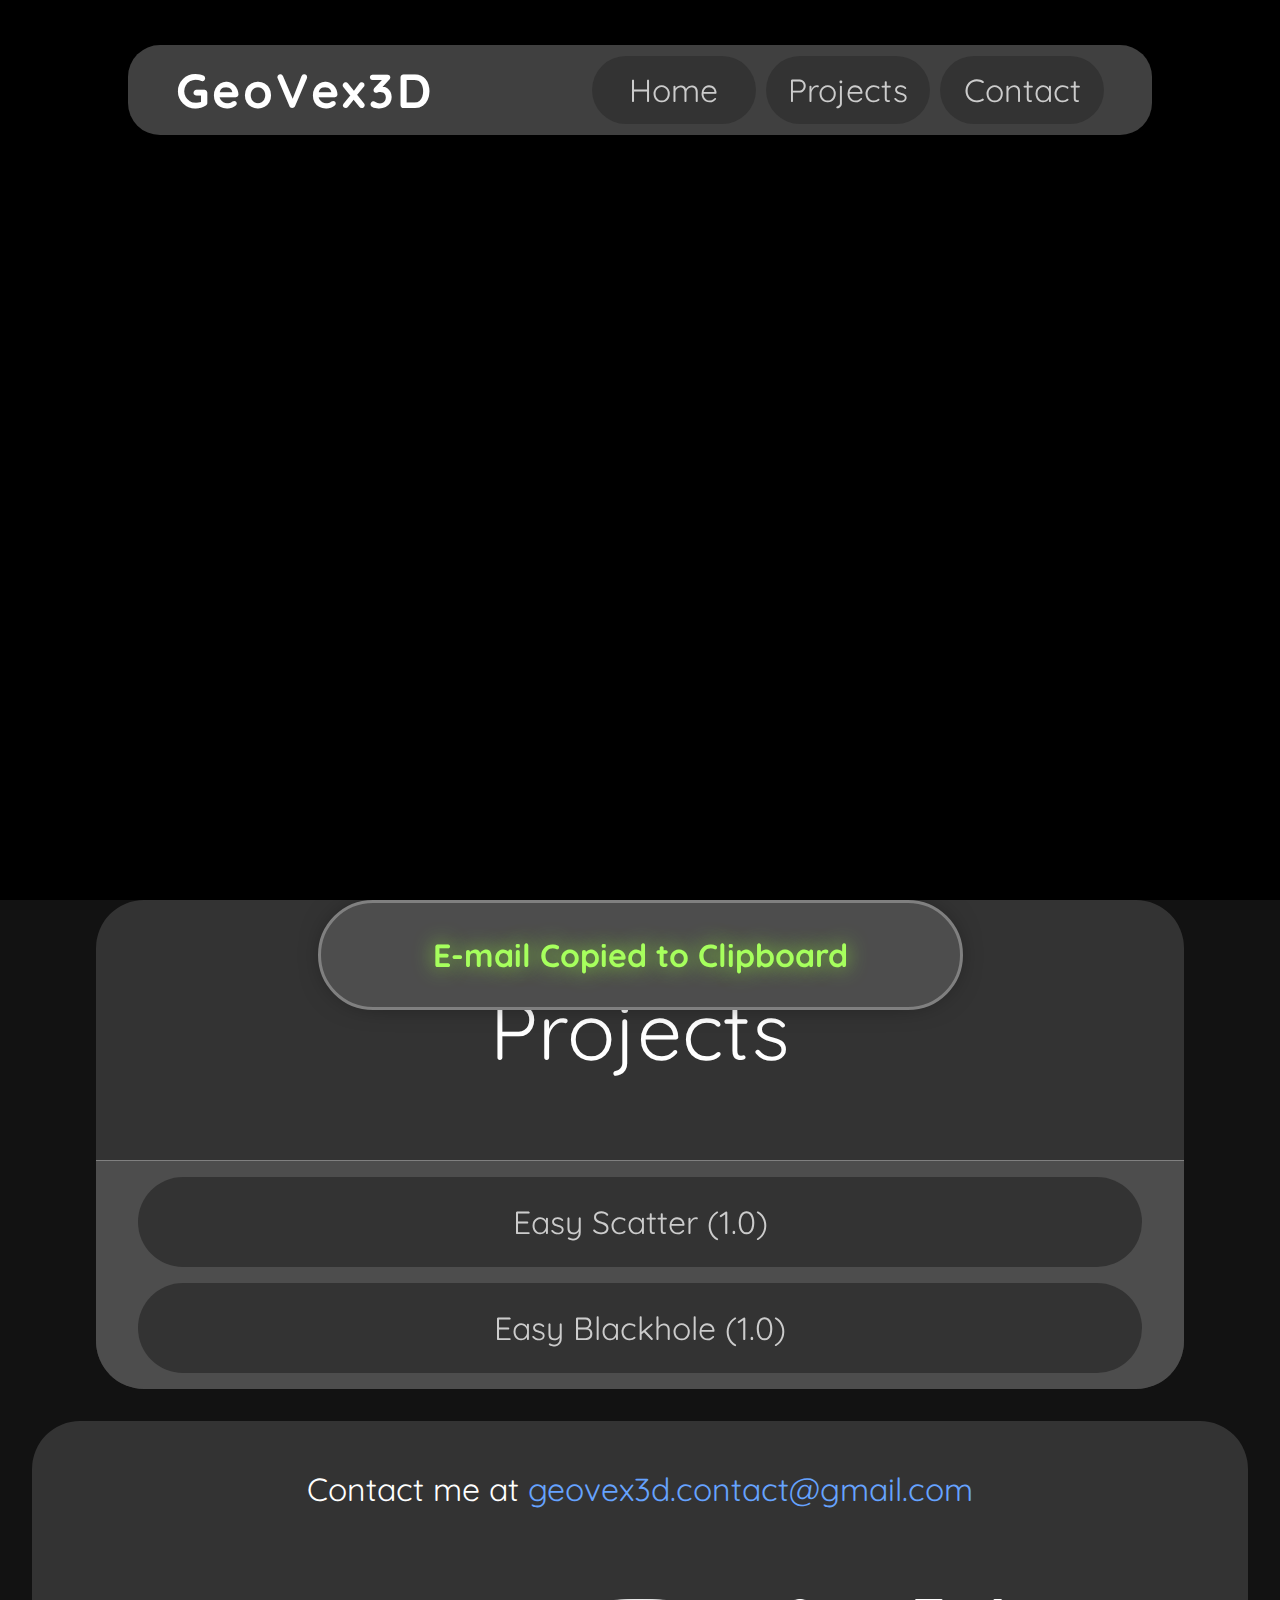
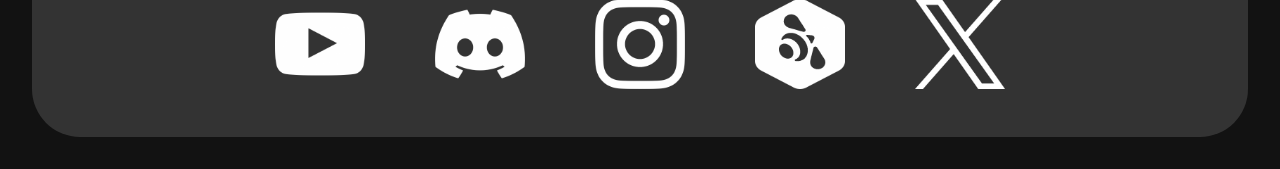
<file: index.html>
<!DOCTYPE html>
<html>
  <head>
    <meta http-equiv="refresh" content="">
    <title>GeoVex3D Portfolio</title>
    <link rel="stylesheet" href="style.css">
    <script src="script.js" defer></script>
  </head>
  <body>
    <div class="background"></div>
    <div class="header">
      <a class="logo" href="index.html">GeoVex3D</a>
      <div class="nav">
        <a class="btn" href="#home">Home</a>
        <a class="btn" href="#projects">Projects</a>
        <a class="btn" href="#contact">Contact</a>
      </div>
    </div>
      <section class="home" id="home">
        <div class="text1">Hello, I am <strong>GeoVex3D</strong></div>
        <div class="text2">I'm a 3D artist who's more focus on <span class="text2u">Procedural</span> workflows in <a class="blender" href="https://www.blender.org/" target="_blank">Blender</a>, particularly in creating <span class="text2u">Procedural materials, Textures, and Geometry Nodes Generators</span>, while trying to maintain flexibility, efficiency, and non-destructive design.
        <br><br>
        I have a good sense for <span class="text2u">Product visualization</span> and can present objects clearly and attractively, though it's not my main area of expertise. I lie more in building smart systems and visual tools within Blender.</div>
      </section>
      <section class="projects" id="projects" id="scroll">
        <p class="p_text">Projects</p>
        <div class="project">
          <a href="Easy Scatter.html">Easy Scatter (1.0)</a>
          <a href="Easy Blackhole.html">Easy Blackhole (1.0)</a>
        </div>
      </section>
      <section class="contact" id="contact">
        <div>Contact me at <a class="copybtn" id="copybtn">geovex3d.contact@gmail.com</a></div>
        <div class="socials">
          <a target="_blank" href="https://www.youtube.com/@GeoVex3D">            <img class="icon" src="Logos/YouTube.png"></a>
          <a target="_blank" href="https://discord.gg/ufhUNHXa">                  <img class="icon" src="Logos/Discord.png"></a>
          <a target="_blank" href="https://www.instagram.com/geovex3d/">          <img class="icon" src="Logos/Instagram.png"></a>
          <a target="_blank" href="https://superhivemarket.com/creators/geovex3d"><img class="icon" src="Logos/SuperhiverMarket.png"></a>
          <a target="_blank" href="https://x.com/GeoVex3D"                       ><img class="icon" src="Logos/X.png"></a>
        </div>
        <div class="notif" id="notif">E-mail Copied to Clipboard</div>
      </section>
  </body>
</html>
</file>
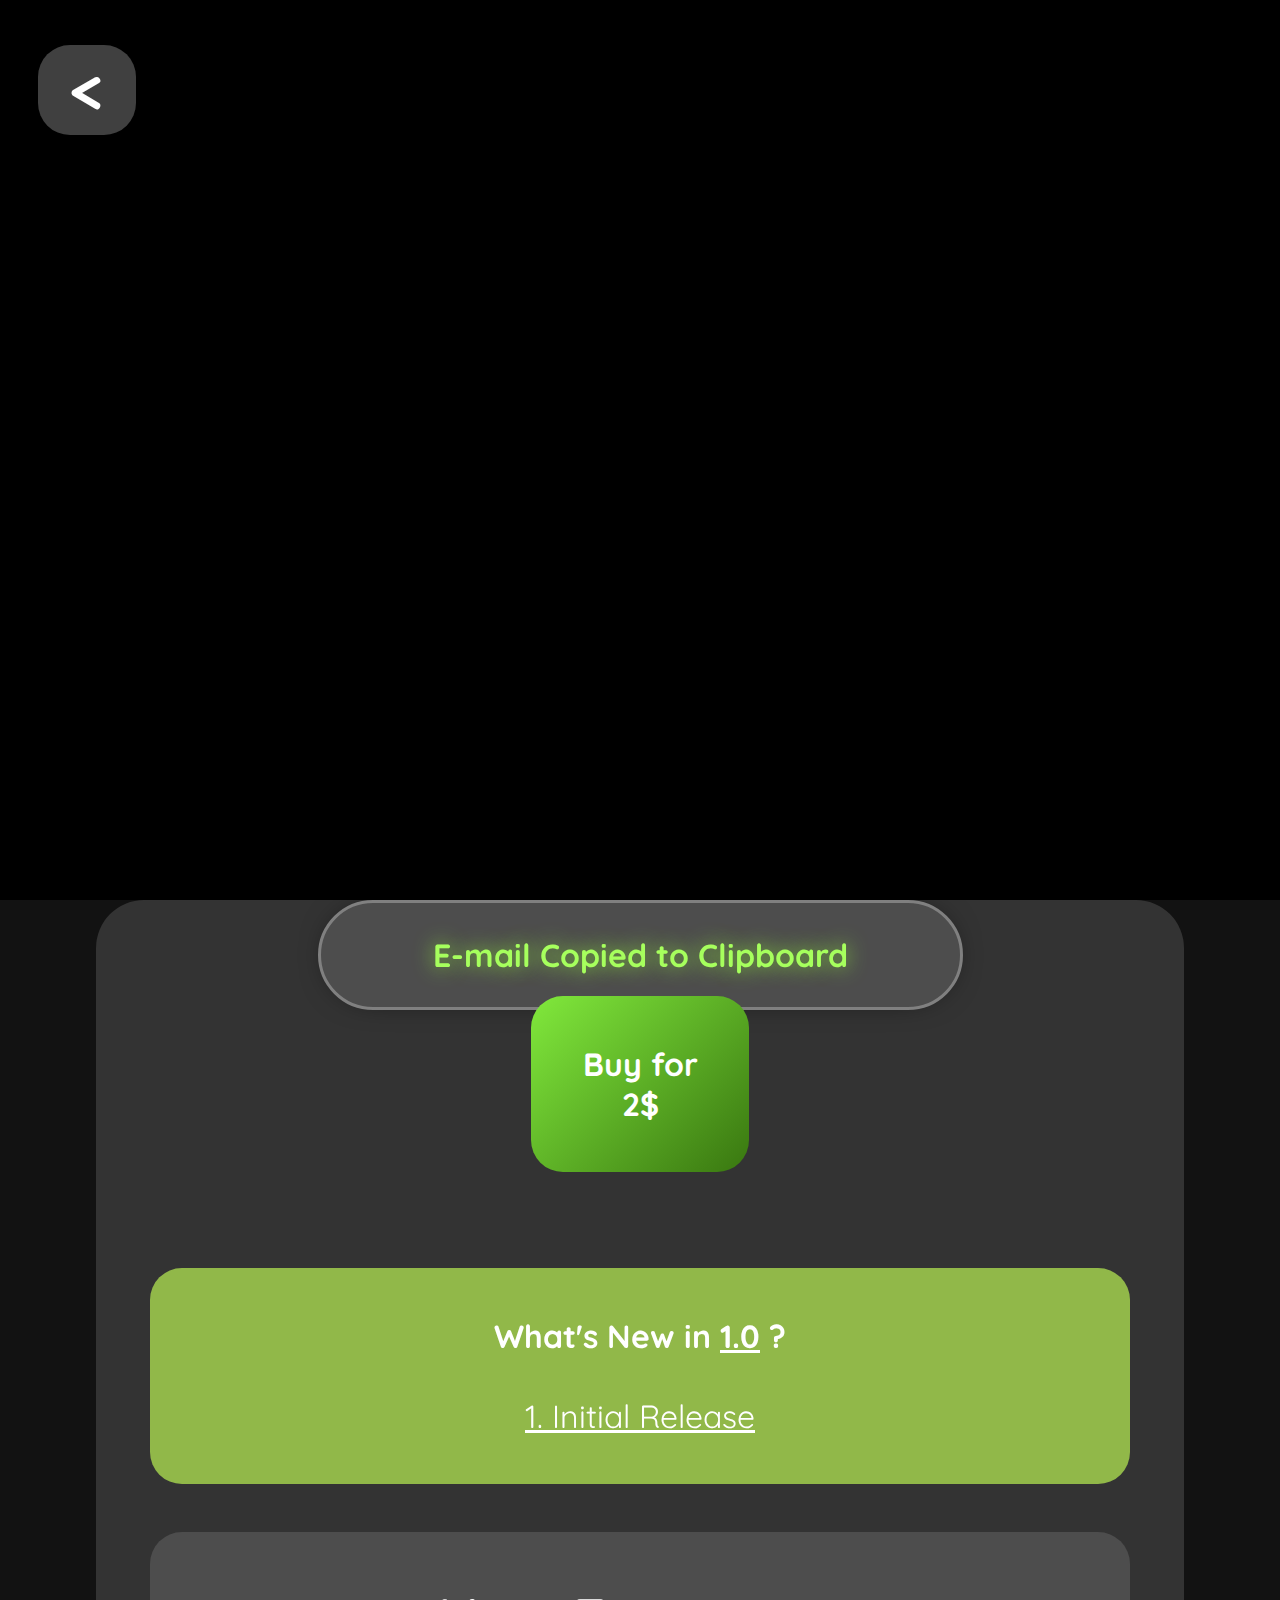
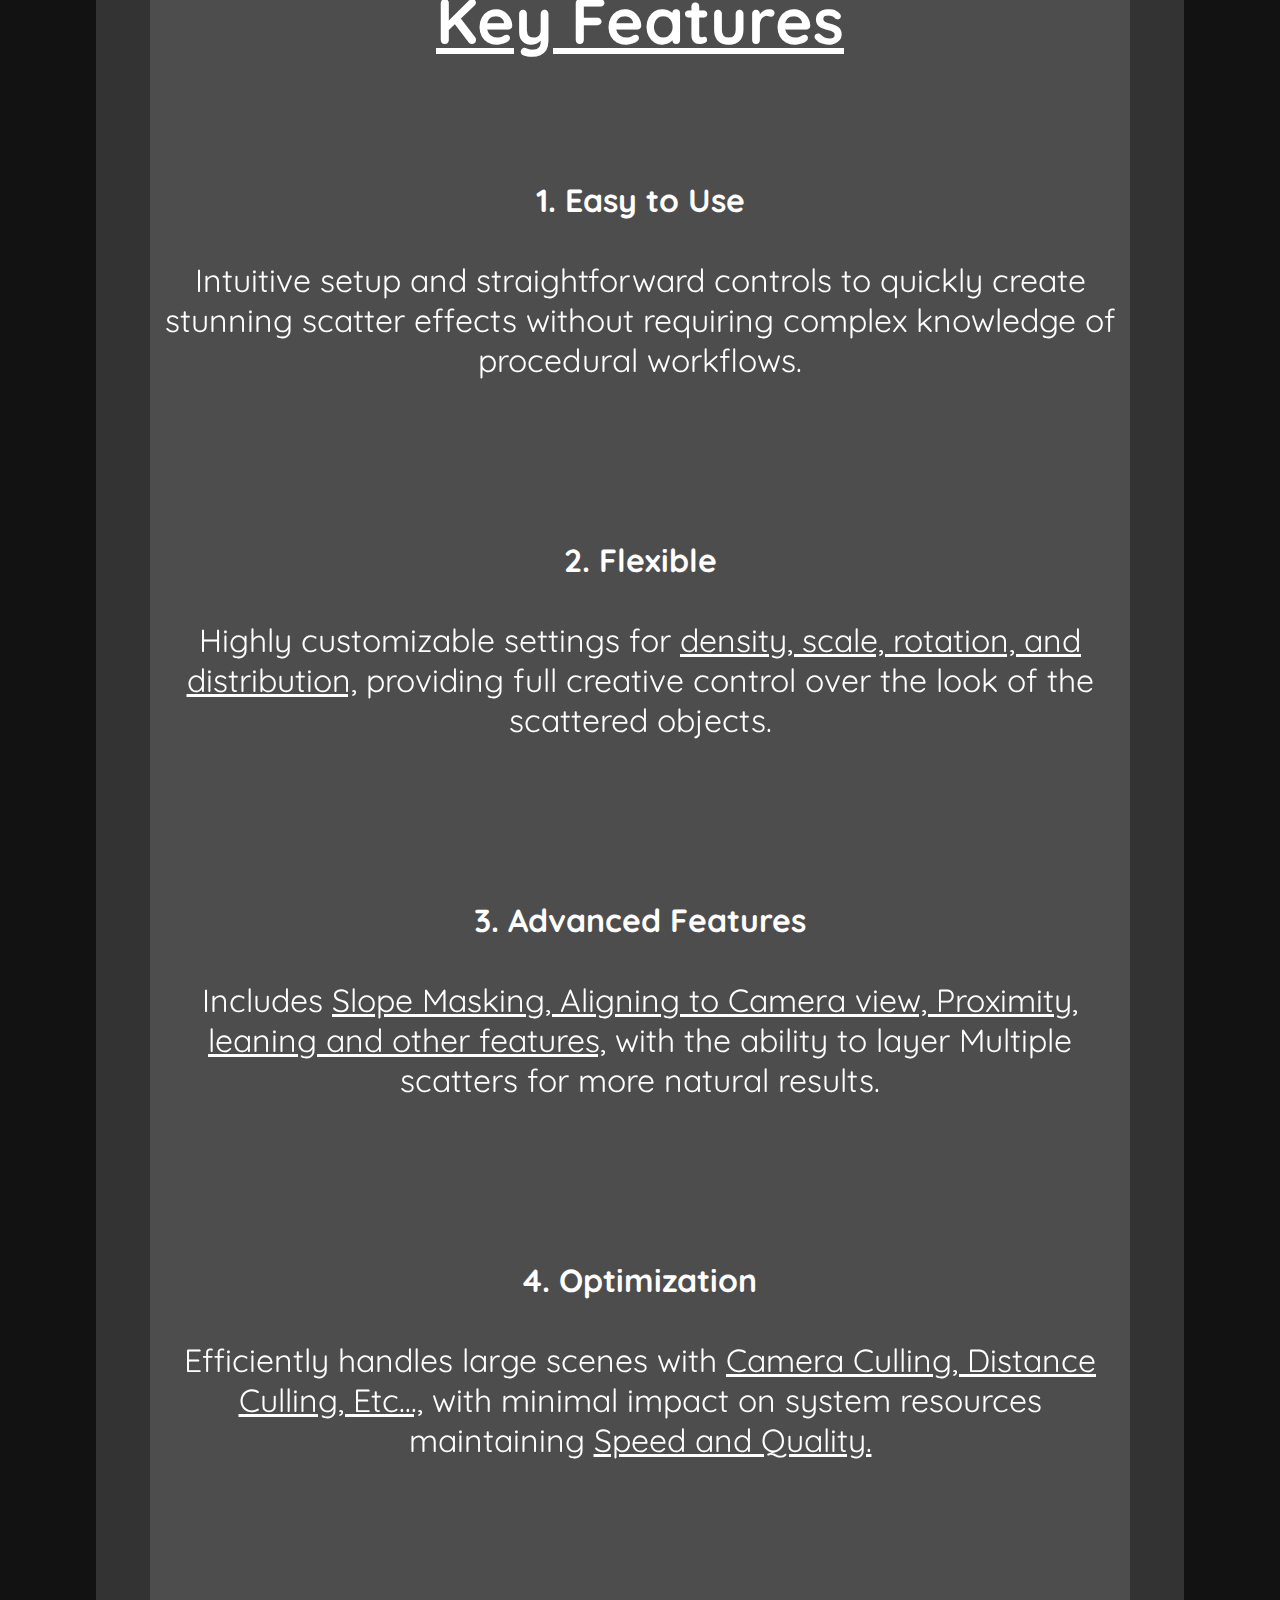
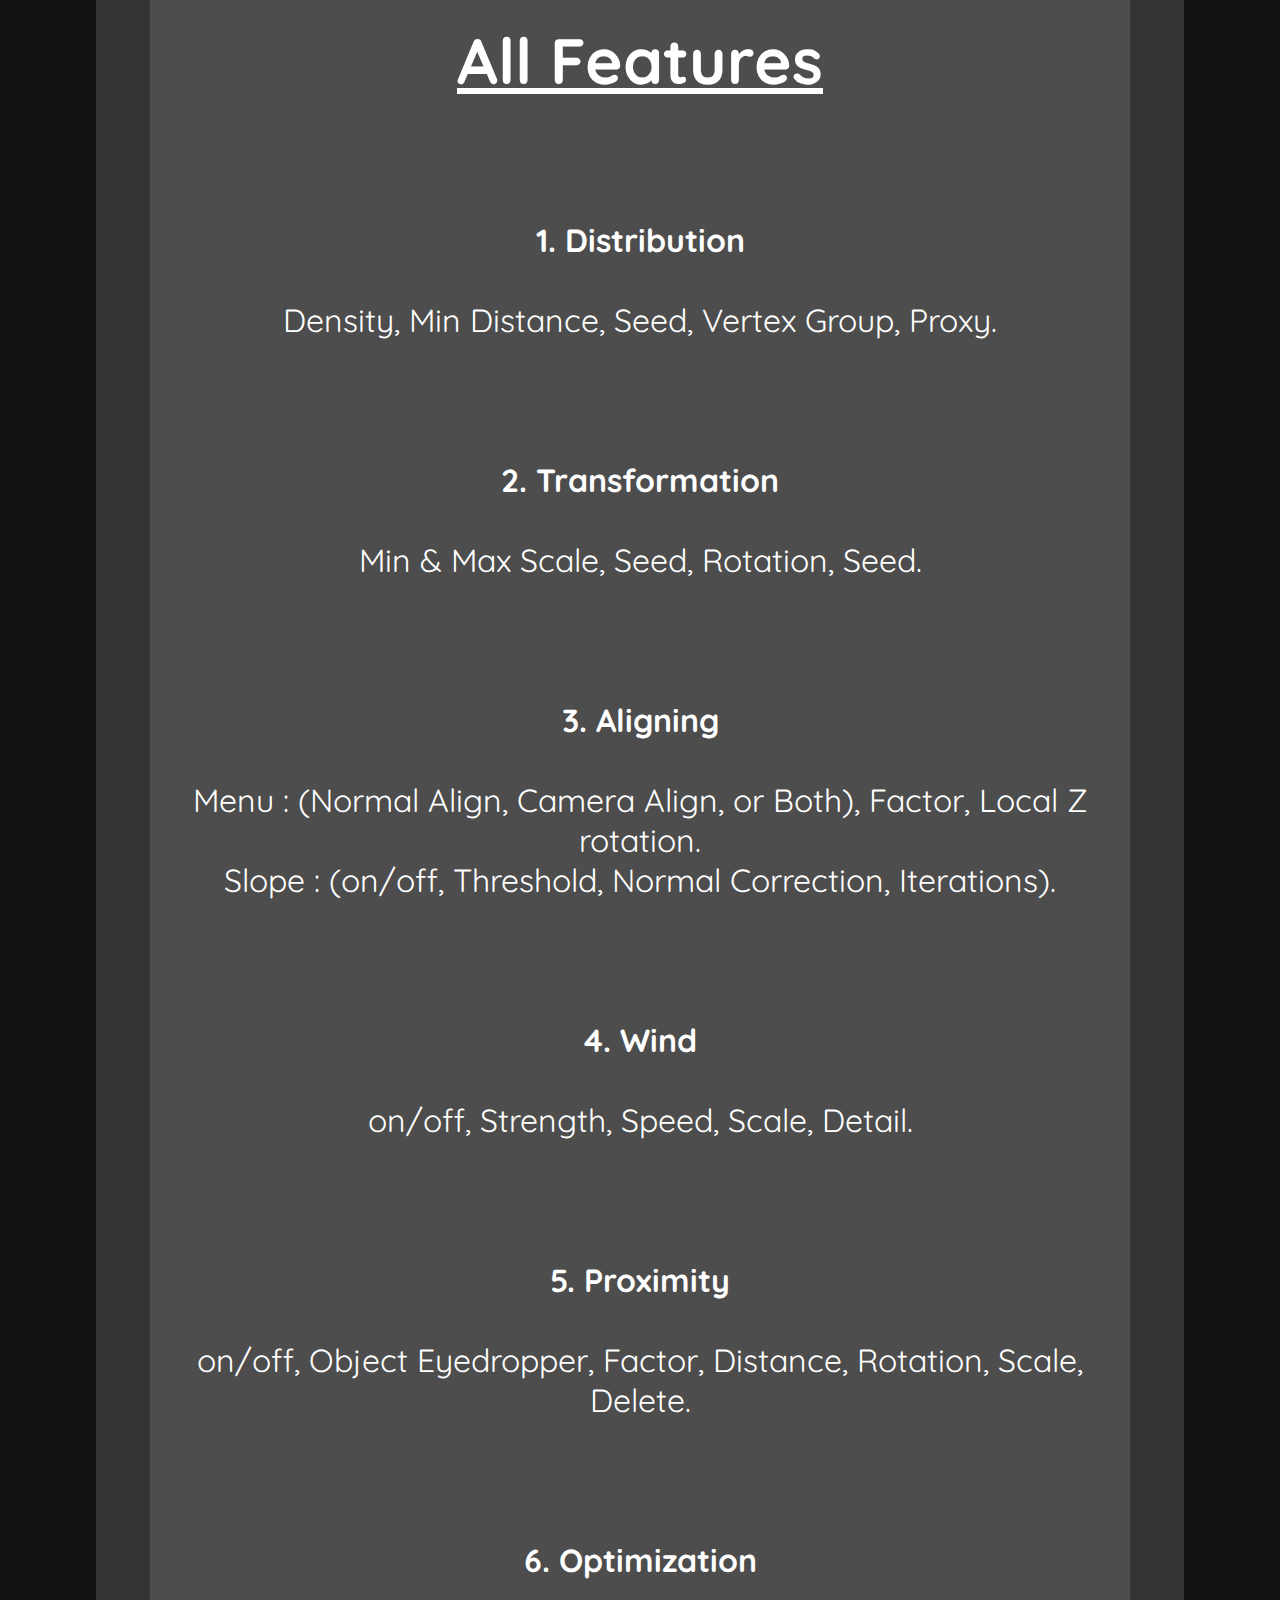
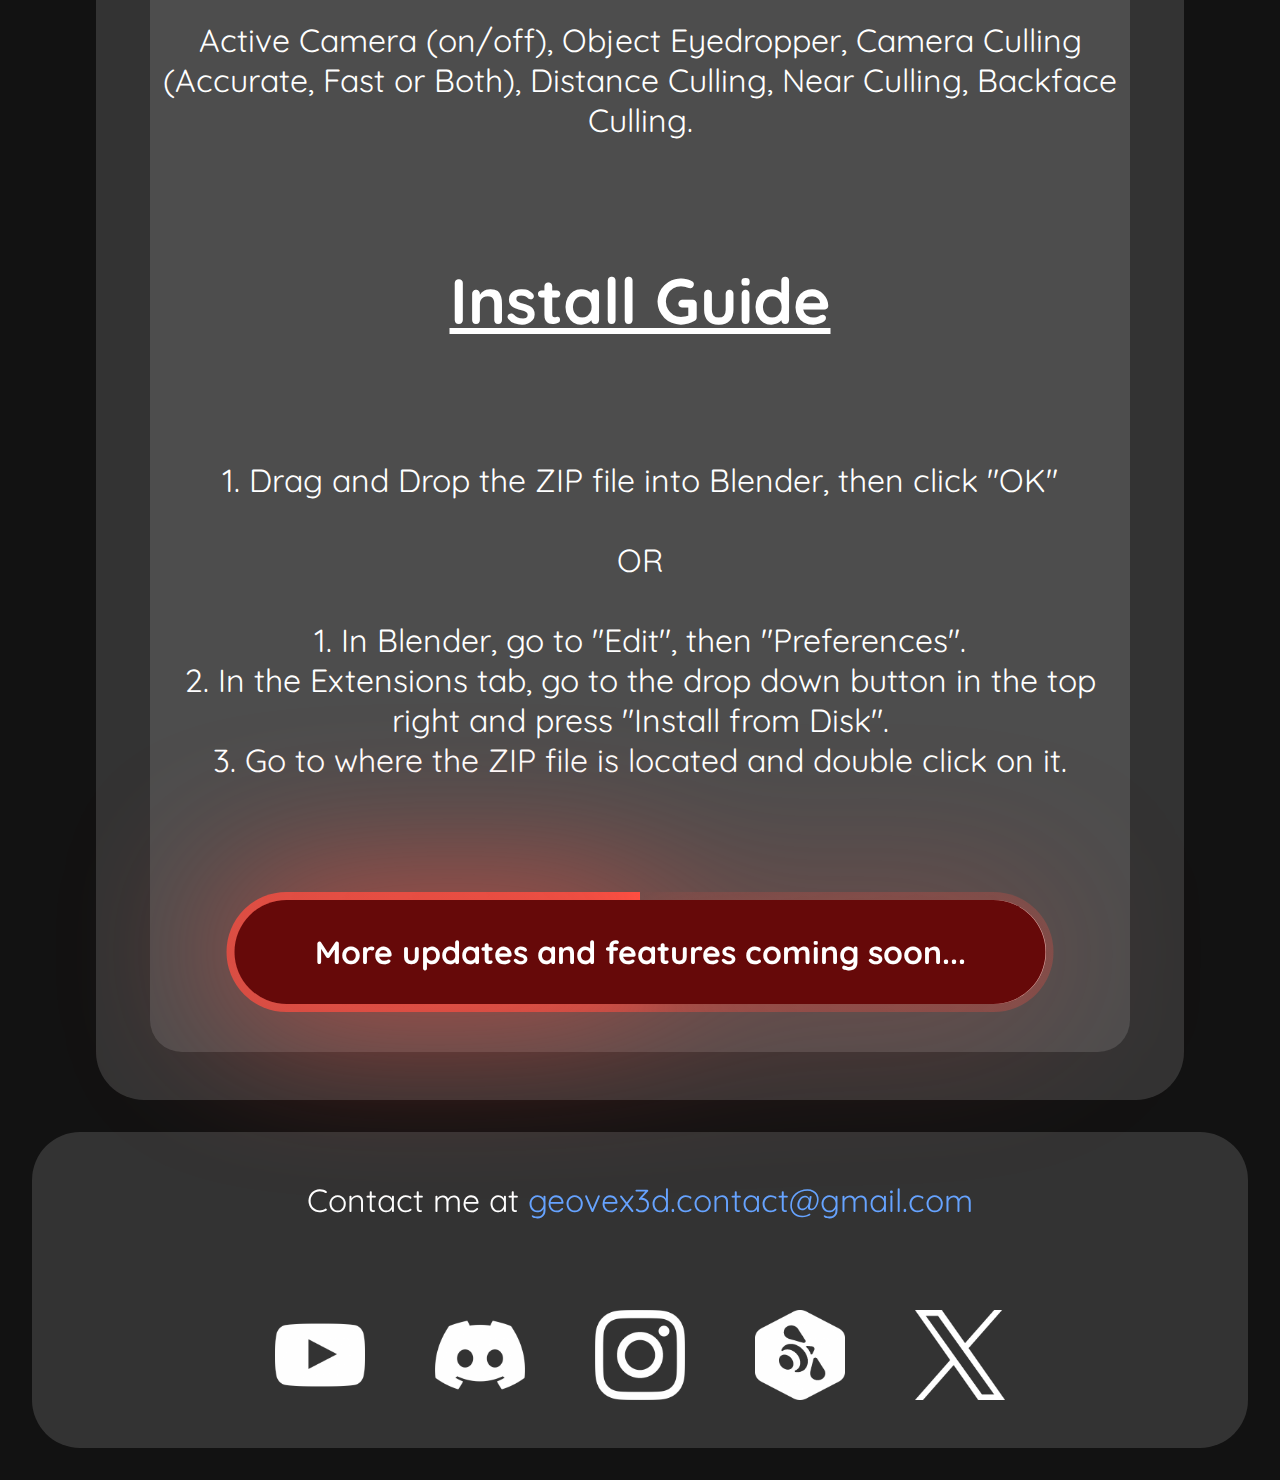
<file: Easy Scatter.html>
<!DOCTYPE html>
<html>
  <head>
    <meta http-equiv="refresh" content="">
    <title>GeoVex3D Portfolio</title>
    <link rel="stylesheet" href="p_style.css">
    <script src="p_script.js" defer></script>
  </head>
  <body>
    <div class="background"></div>
    <div class="header">
      <a class="leave" href="index.html#projects">&lt;</a>
    </div>
      <section class="home" id="home">
        <div class="text1">Easy Scatter</div>
        <div class="text2"><strong>Easy Scatter</strong> is a <span class="text2u">Powerful, Flexible, and Artist-friendly</span> tool designed for Blender users who need efficient and easy scattering workflow. Built entirely with <span class="text2u">>native (Geometry Nodes)</span>, this system allows for the p<span class="text2u">rocedural placement of assets such as foliage, rocks, debris</span>, and custom objects across any surface, offering <span class="text2u">full control over Distribution, Variation, and Performance</span></div>
      </section>
      <section class="desc" id="desc" id="scroll">
        <a class="buy" href="https://superhivemarket.com/products/aaatemp" target="_blank">Buy for 2$</a>
        <div class="news">
          <p><strong>What's New in <span class="text2u">1.0</span> ?</strong></p>
          <br>
          <div>
            <p class="text2u">1. Initial Release</p>
          </div>
        </div>
        <div class="features"><span class="textbig">Key Features</span>
          <br><br><br>
          <strong>1. Easy to Use</strong>
          <br>
          <p>Intuitive setup and straightforward controls to quickly create stunning scatter effects without requiring complex knowledge of procedural workflows.</p>
          <br><br><br><br>
          <strong>2. Flexible</strong>
          <br>
          <p>Highly customizable settings for <span class="text2u">density, scale, rotation, and distribution,</span> providing full creative control over the look of the scattered objects.</p>
          <br><br><br><br>
          <strong>3. Advanced Features</strong>
          <br>
          <p>Includes <span class="text2u">Slope Masking, Aligning to Camera view, Proximity, leaning and other features,</span> with the ability to layer Multiple scatters for more natural results.</p>
          <br><br><br><br>
          <strong>4. Optimization</strong>
          <br>
          <p>Efficiently handles large scenes with <span class="text2u">Camera Culling, Distance Culling, Etc...,</span> with minimal impact on system resources maintaining <span class="text2u">Speed and Quality.</span></p>
          <br><br><br><br>
          <span class="textbig">All Features</span>
          <br><br><br>
          <strong>1. Distribution</strong><br>
          Density, Min Distance, Seed, Vertex Group, Proxy.
          <br><br><br><br>
          <strong>2. Transformation</strong><br>
          Min & Max Scale, Seed, Rotation, Seed.
          <br><br><br><br>
          <strong>3. Aligning</strong><br>
          Menu : (Normal Align, Camera Align, or Both), Factor, Local Z rotation.<br>
          Slope : (on/off, Threshold, Normal Correction, Iterations).
          <br><br><br><br>
          <strong>4. Wind</strong><br>
          on/off, Strength, Speed, Scale, Detail.
          <br><br><br><br>
          <strong>5. Proximity</strong><br>
          on/off, Object Eyedropper, Factor, Distance, Rotation, Scale, Delete.
          <br><br><br><br>
          <strong>6. Optimization</strong><br>
          Active Camera (on/off), Object Eyedropper, Camera Culling (Accurate, Fast or Both), Distance Culling, Near Culling, Backface Culling.
          <br><br><br><br>
          <span class="textbig">Install Guide</span>
          <br><br><br>
          1. Drag and Drop the ZIP file into Blender, then click "OK"<br>
          <br>
          OR<br>
          <br>
          1. In Blender, go to "Edit", then "Preferences".<br>
          2. In the Extensions tab, go to the drop down button in the top right and press "Install from Disk".<br>
          3. Go to where the ZIP file is located and double click on it.<br>
          <br><br><br>
          <div class="update"><div class="temp">More updates and features coming soon...</div></div>
        </div>
      </section>
      <section class="contact" id="contact">
        <div>Contact me at <a class="copybtn" id="copybtn">geovex3d.contact@gmail.com</a></div>
        <div class="socials">
          <a target="_blank" href="https://www.youtube.com/@GeoVex3D">            <img class="icon" src="Logos/YouTube.png"></a>
          <a target="_blank" href="https://discord.gg/ufhUNHXa">                  <img class="icon" src="Logos/Discord.png"></a>
          <a target="_blank" href="https://www.instagram.com/geovex3d/">          <img class="icon" src="Logos/Instagram.png"></a>
          <a target="_blank" href="https://superhivemarket.com/creators/geovex3d"><img class="icon" src="Logos/SuperhiverMarket.png"></a>
          <a target="_blank" href="https://x.com/GeoVex3D"                       ><img class="icon" src="Logos/X.png"></a>
        </div>
        <div class="notif" id="notif">E-mail Copied to Clipboard</div>
      </section>
  </body>
</html>
</file>
<file: style.css>
@import url('https://fonts.googleapis.com/css2?family=Montserrat:ital,wght@1,100..900&family=Quicksand:wght@300..700&display=swap');

:root {
  color-scheme: dark;
  --bg: hsl(0, 0%, 0%);
  --bg-mid: hsl(0, 0%, 20%);
  --bg-light: hsl(0, 0%, 30%);
  --text: hsl(0, 0%, 100%);
  --text-dark: hsl(0, 0%, 80%);
  --bg-i: hsl(0, 0%, 80%);
  --bg-mid-i: hsl(0, 0%, 90%);
  --bg-light-i: hsl(0, 0%, 100%);
  --text-i: hsl(0, 0%, 0%);
  --text-dark-i: hsl(0, 0%, 20%);
  --border: hsl(0, 0%, 50%);
}

* {
  margin: 0;
  padding: 0;
  text-align: center;
  text-decoration: none;
  box-sizing: border-box;
  font-family: "Quicksand", sans-serif;
  align-items: center;
  justify-content: center;
  transition: all .1s ease;
}

body {
  display: flex;
  flex-direction: column;
}

.background {
  background-color: var(--bg);
  position: fixed;
  top: 0;
  left: 0;
  width: 100%;
  height: 100%;
  z-index: -1;
}

.header {
  position: fixed;
  top: 5%;
  background-color: hsl(from var(--border) h s l / .5);
  backdrop-filter: blur(5px);
  width: 80%;
  height: 10vh;
  border-radius: 2rem;
  display: flex;
  justify-content: space-between;
  z-index: 1;
}

.logo {
  font-size: 3rem;
  color: var(--text);
  font-weight: bold;
  letter-spacing: .2rem;
  margin-left: 3rem;
  transition: transform .25s ease, text-shadow .25s ease;
}
.logo:hover {
  transform: scale(1.1);
  text-shadow: 0 0 20px white;
}

.nav {
  width: 50%;
  height: 100%;
  margin-right: 3rem;
  display: flex;
  gap: 2%;
}

.btn {
  font-size: 2rem;
  display: flex;
  background-color: var(--bg-mid);
  width: 100%;
  height: 75%;
  border-style: none;
  border-width: 1px;
  border-color: var(--border);
  border-radius: 5rem;
  color: var(--text-dark);
}
.btn:hover {
  background-color: var(--bg-light);
  color: var(--text);
  font-weight: bold;
}
.btn:active {
  background-color: var(--bg-light-i);
  color: var(--text-i);
}

section {
  display: flex;
  font-size: 2rem;
  width: 100%;
  height: 100vh;
  color: var(--text);
}

.home {
  flex-direction: column;
}

@keyframes fadeIn1 {
  to {opacity: 1;}
}

@keyframes fadeIn2 {
  to {transform: translate(0px, 0%);}
}

.text1 {
  font-size: 5rem;
  opacity: 0;
  transform: translate(0px, 250%);
  animation: fadeIn1 1s ease forwards .1s, fadeIn2 1s ease forwards 1s;
}

.text2 {
  margin-top: 3%;
  width: 60%;
  opacity: 0;
  animation: fadeIn1 1s ease forwards 1.2s;
}

.text2u {
  text-decoration: underline;
}

.blender {
  color: orange;
}

.blender:hover {
  color: orange;
  font-weight: bold;
  text-decoration: underline;
}

.contact {
  padding: 3rem 0px;
  width: 95%;
  height: 100%;
  margin: 2rem 0px;
  background-color: var(--bg-mid);
  border-radius: 3rem;
  flex-direction: column;
  gap: 10vh;
}

.copybtn {
  color: rgb(102, 163, 255);
  cursor: pointer;
  user-select: none;
}
.copybtn:hover {
  font-weight: bold;
  text-decoration: underline;
}

.notif {
  transition: all .5s ease;
  position: fixed;
  bottom: 30px;
  translate: 0px 140px;
  background-color: var(--bg-light);
  border-radius: 999px;
  padding: 2rem 7rem;
  color: rgb(166, 255, 93);
  font-weight: bold;
  text-shadow: 0 0 20px rgb(141, 226, 61);
  border-style: solid;
  border-color: var(--border);
  box-shadow: 0 0 2rem -1rem black;
}

.socials {
  width: 60%;
  display: flex;
  justify-content: space-between;
}

.socials a {
  width: 10vh;
  height: 10vh;
}

.icon {
  width: 100%;
}

.icon:hover {
  transform: scale(1.2);
  width: 100%;
}

.projects {
  background-color: var(--bg-mid);
  width: 85%;
  border-radius: 3rem;
  height: auto;
  display: flex;
  flex-direction: column;
  overflow: hidden;
}

.project {
  background-color: var(--bg-light);
  width: 100%;
  max-height: 50vh;
  overflow-y: auto;
  scrollbar-width: none;
  display: flex;
  flex-wrap: wrap;
  padding: 1rem;
  gap: 1rem;
  border-top-style: solid;
  border-top-width: 1px;
  border-top-color: var(--border);
}

.project a {
  color: var(--text-dark);
  width: 95%;
  height: 10vh;
  background-color: var(--bg-mid);
  border-radius: 3rem;
  display: flex;
}

.project a:hover {
  border-style: solid;
  border-width: 1px;
  border-color: var(--border);
  color: var(--text);
  background-color: var(--bg-light);
  font-weight: bold;
}

.project a:active {
  color: var(--text-i);
  background-color: var(--bg-light-i);
}
.p_text {
  font-size: 5rem;
  margin: 5rem;
}
</file>
<file: p_style.css>
@import url('https://fonts.googleapis.com/css2?family=Montserrat:ital,wght@1,100..900&family=Quicksand:wght@300..700&display=swap');

:root {
  color-scheme: dark;
  --bg: hsl(0, 0%, 0%);
  --bg-mid: hsl(0, 0%, 20%);
  --bg-light: hsl(0, 0%, 30%);
  --text: hsl(0, 0%, 100%);
  --text-dark: hsl(0, 0%, 80%);
  --bg-i: hsl(0, 0%, 80%);
  --bg-mid-i: hsl(0, 0%, 90%);
  --bg-light-i: hsl(0, 0%, 100%);
  --text-i: hsl(0, 0%, 0%);
  --text-dark-i: hsl(0, 0%, 20%);
  --border: hsl(0, 0%, 50%);
}

* {
  margin: 0;
  padding: 0;
  text-align: center;
  text-decoration: none;
  box-sizing: border-box;
  font-family: "Quicksand", sans-serif;
  align-items: center;
  justify-content: center;
  transition: all .1s ease;
  position: relative;
}

body {
  display: flex;
  flex-direction: column;
}

.background {
  background-color: var(--bg);
  position: fixed;
  top: 0;
  left: 0;
  width: 100%;
  height: 100%;
  z-index: -1;
}

.header {
  position: fixed;
  left: 3%;
  top: 5%;
  background-color: hsl(from var(--border) h s l / .5);
  backdrop-filter: blur(5px);
  width: auto;
  height: 10vh;
  border-radius: 2rem;
  display: flex;
  justify-content: space-between;
  z-index: 1;
}

.leave {
  font-size: 4rem;
  color: var(--text);
  font-weight: bold;
  margin: 0rem 2rem;
  transition: transform .1s ease, text-shadow .1s ease;
}
.leave:hover {
  transform: scale(1.2);
  text-shadow: 0 0 20px white;
}

.nav {
  width: 50%;
  height: 100%;
  margin-right: 3rem;
  display: flex;
  gap: 2%;
}

.btn {
  font-size: 2rem;
  display: flex;
  background-color: var(--bg-mid);
  width: 100%;
  height: 75%;
  border-style: none;
  border-width: 1px;
  border-color: var(--border);
  border-radius: 5rem;
  color: var(--text-dark);
}
.btn:hover {
  background-color: var(--bg-light);
  color: var(--text);
  font-weight: bold;
}
.btn:active {
  background-color: var(--bg-light-i);
  color: var(--text-i);
}

section {
  display: flex;
  font-size: 2rem;
  width: 100%;
  height: 100vh;
  color: var(--text);
}

.home {
  flex-direction: column;
}

@keyframes fadeIn1 {
  to {opacity: 1;}
}

@keyframes fadeIn2 {
  to {transform: translate(0px, 0%);}
}

.text1 {
  font-size: 5rem;
  opacity: 0;
  transform: translate(0px, 250%);
  animation: fadeIn1 1s ease forwards .1s, fadeIn2 1s ease forwards 1s;
}

.text2 {
  margin-top: 3%;
  width: 60%;
  opacity: 0;
  animation: fadeIn1 1s ease forwards 1.2s;
}

.text2u {
  text-decoration: underline;
}

.contact {
  padding: 3rem 0px;
  width: 95%;
  height: 100%;
  margin: 2rem 0px;
  background-color: var(--bg-mid);
  border-radius: 3rem;
  flex-direction: column;
  gap: 10vh;
}

.copybtn {
  color: rgb(102, 163, 255);
  cursor: pointer;
  user-select: none;
}
.copybtn:hover {
  font-weight: bold;
  text-decoration: underline;
}

.notif {
  transition: all .5s ease;
  position: fixed;
  bottom: 30px;
  translate: 0px 140px;
  background-color: var(--bg-light);
  border-radius: 999px;
  padding: 2rem 7rem;
  color: rgb(166, 255, 93);
  font-weight: bold;
  text-shadow: 0 0 20px rgb(141, 226, 61);
  border-style: solid;
  border-color: var(--border);
  box-shadow: 0 0 2rem -1rem black;
}

.socials {
  width: 60%;
  display: flex;
  justify-content: space-between;
}

.socials a {
  width: 10vh;
  height: 10vh;
}

.icon {
  width: 100%;
}

.icon:hover {
  transform: scale(1.2);
  width: 100%;
}

.desc {
  background-color: var(--bg-mid);
  width: 85%;
  border-radius: 3rem;
  height: auto;
  display: flex;
  flex-direction: column;
}

.news {
  margin-top: 3rem;
  padding: 3rem 0;
  width: 90%;
  background: linear-gradient(135deg, rgb(145, 184, 73));
  border-radius: 2rem;
  display: flex;
  flex-direction: column;
}

.news:hover {
  box-shadow: 0 0 2rem rgb(196, 255, 32);
}

.features {
  font-size: 2rem;
  margin: 3rem 0;
  padding: 3rem 0;
  width: 90%;
  background-color: var(--bg-light);
  border-radius: 2rem;
  display: flex;
  flex-direction: column;
}

.textbig{
  font-size: 4rem;
  text-decoration: underline;
  font-weight: bold;
}

.buy {
  min-width: auto;
  width: 20%;
  color: var(--text);
  font-weight: bold;
  margin-top: 6rem;
  margin-bottom: 3rem;
  padding: 3rem;
  border-radius: 2rem;
  z-index: 1;
  background: linear-gradient(135deg, rgb(129, 233, 60), rgb(57, 119, 16));
  overflow: hidden;
}

.buy:hover {
  box-shadow: 0 0 5rem rgb(180, 255, 60);
}
.buy:active {
  color: var(--text-i);
}

.buy::after {
  content: '';
  position: absolute;
  height: 100%;
  width: 100%;
  background: linear-gradient(135deg, rgb(168, 255, 110), rgb(93, 172, 41));
  top: 0;
  left: 0;
  z-index: -2;
  opacity: 0;
  transition: all .1s ease;
}
.buy:hover::after {
  opacity: 1;
}
.buy::before {
  content: '';
  position: absolute;
  height: 100%;
  width: 100%;
  background: linear-gradient(135deg, rgb(235, 255, 222), rgb(198, 255, 160));
  top: 0;
  left: 0;
  z-index: -1;
  opacity: 0;
  transition: all .1s ease;
}

.buy:active::before {
  opacity: 1;
}

.update {
  display: flex;
  border-radius: 5rem;
  background-color: var(--bg-mid-i);
  color: var(--text );
  font-weight: bold;
  position: relative;
  z-index: 1;
}
.update::before {
  content: '';
  position: absolute;
  top: 50%;
  left: 50%;
  width: 100%;
  height: 100%;
  border-radius: 5rem;
  translate: -50% -50%;
  background-color: rgb(102, 9, 9);
  opacity: 1;
  z-index: -1;
}

@property --angle {
  syntax: "<angle>";
  initial-value: 0deg;
  inherits: false;
}

.update::after {
  content: '';
  position: absolute;
  top: 50%;
  left: 50%;
  width: 100%;
  height: 100%;
  padding: .5rem;
  border-radius: 5.5rem;
  translate: -50% -50%;
  background: conic-gradient(from var(--angle), transparent, rgb(255, 78, 65));
  z-index: -2;
  animation: 3s spin linear infinite;
}

@keyframes spin {
  from {
    --angle: 0deg;
  }
  to {
    --angle: 360deg;
  }
}

.temp {
  display: flex;
  width: 100%;
  height: 100%;
  padding: .5rem;
  padding: 2rem 5rem;
}

.temp::before {
  content: '';
  position: absolute;
  top: 50%;
  left: 50%;
  width: 100%;
  height: 100%;
  translate: -50% -50%;
  padding: .5rem;
  border-radius: 5.5rem;
  background: conic-gradient(from var(--angle), transparent, rgb(255, 78, 65));
  animation: 3s spin linear infinite;
  filter: blur(5rem);
  z-index: -2;
}
</file>
